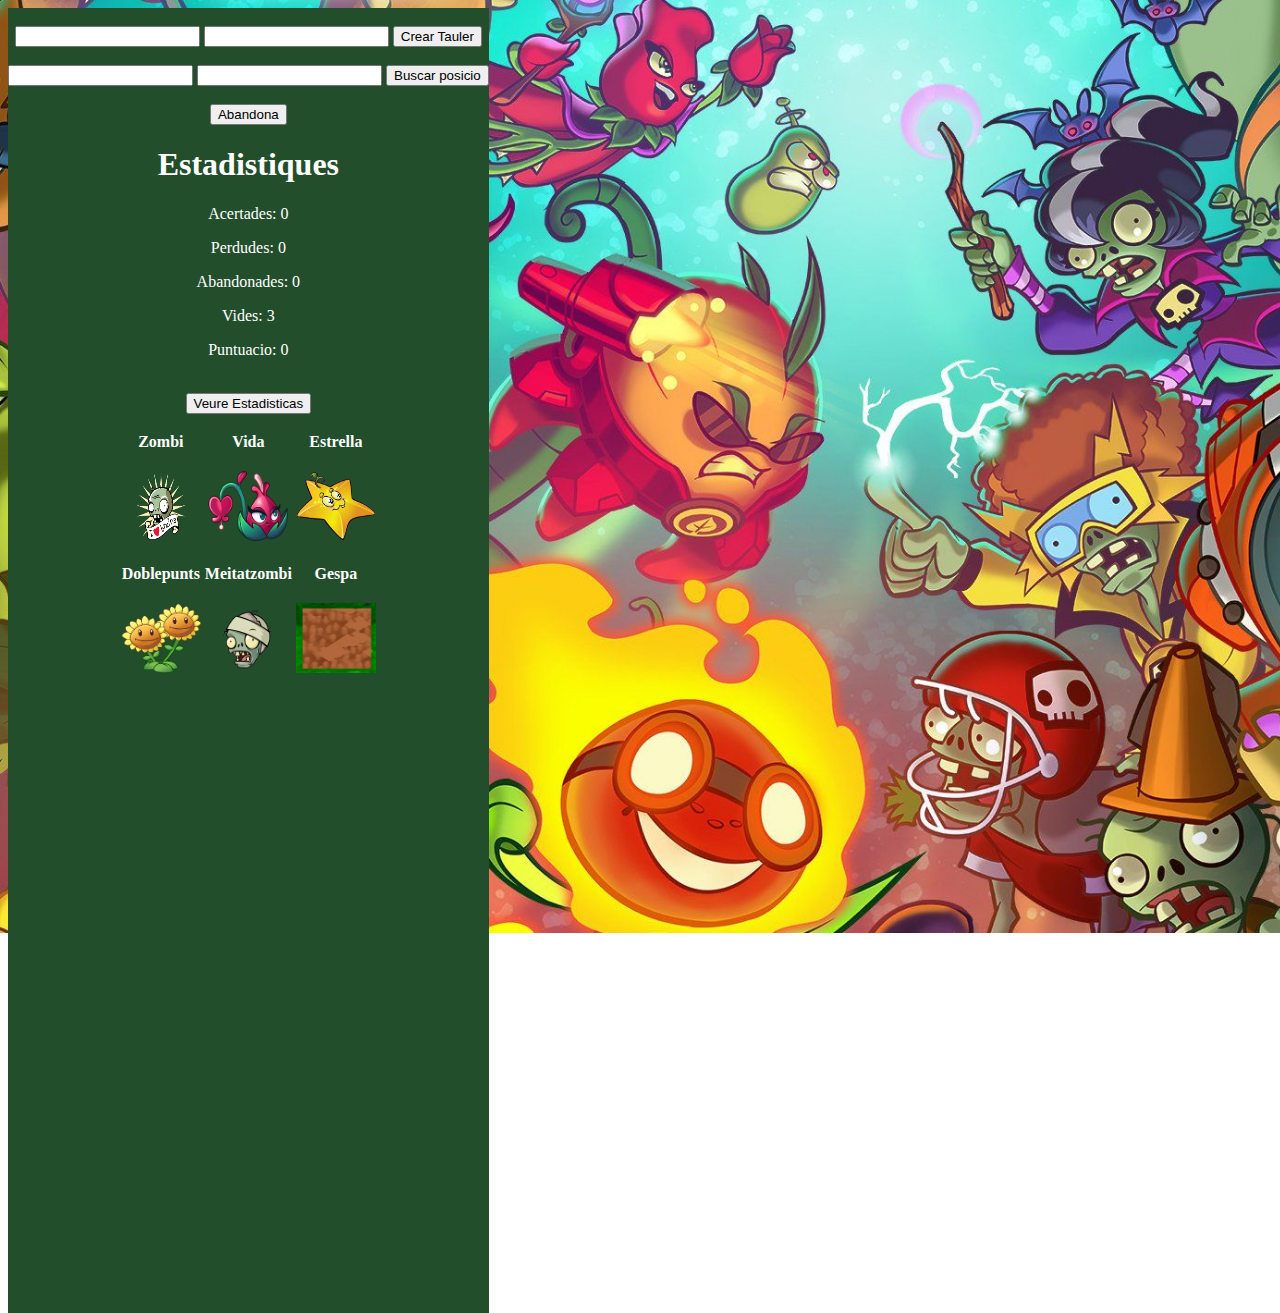
<file: index.html>
<!DOCTYPE html>
<html lang="es">
    <head>
        <meta charset="UTF-8">
        <meta name="viewport" content="width=device-width, initial-scale=1.0">
        <link rel="stylesheet" href="css/index.css">
    </head>
    <body>
        <div id="flexo">
            <div id="pregunta">
                <br>
                <input type="text" id="t1">
                <input type="text" id="t2">
                <button id="mostra">Crear Tauler</button>
                <br><br>
                <input type="text" id="z1">
                <input type="text" id="z2">
                <button id="busca">Buscar posicio</button>
                <br><br>
                <button id="abandona">Abandona</button>
            </div>
            <div id="estats">
                <h1 id='p1' type="button">Estadistiques</h1>
                <p id='p2'>Acertades: <span id='acert'></span></p>
                <p id='p3'>Perdudes: <span id='perd'></span></p>
                <p id='p4'>Abandonades: <span id='aban'></span></p>
                <p id='p5'>Vides: <span id='vid'></span></p>
                <p id='p6'>Puntuacio: <span id='punt'></span></p>
                <br>
                <button id="stats">Veure Estadisticas</button>
            </div>
            <div class="legen">
                <table>
                    <tr>
                        <td><p><b>Zombi</b></p></td>
                        <td><p><b>Vida</b></p></td>
                        <td><p><b>Estrella</b></p></td>
                    </tr>
                    <tr>
                        <td><img src="/img/zombi1.png"></td>
                        <td><img src="/img/vida.png"></td>
                        <td><img src="/img/estrella.png"></td>
                    </tr>
                    <tr>
                        <td><p><b>Doblepunts</b></p></td>
                        <td><p><b>Meitatzombi</b></p></td>
                        <td><p><b>Gespa</b></p></td>
                    </tr>
                    <tr>
                        <td><img src="/img/doble.png"></td>
                        <td><img src="/img/meitatz.png"></td>
                        <td><img src="/img/gespa2.PNG"></td>
                    </tr>
                </table>
            </div>
        </div>
        <div id="tablero"></div>
        <script src="js/gespa.js"></script>
        <script src="js/zombi.js"></script>
        <script src="js/estrella.js"></script>
        <script src="js/Recompensa.js"></script>
        <script src="js/Doblepunts.js"></script>
        <script src="js/Meitatzombi.js"></script>
        <script src="js/Vidaextra.js"></script>
        <script src="js/element.js"></script>
        <script src="js/partida.js"></script>
        <script src="js/main.js"></script>
    </body>
</html>
</file>
<file: css/index.css>
body{
    background-image: url("../img/fondo.png");
    background-size: 130%;
    background-repeat: no-repeat;
}

#estats{
    color: white;
    float: auto;
}

#flexo{
    float: left;
    flex-direction: column;
    text-align: center;	
    background-color:#224e2b;
    opacity: 1;
    min-height: 145vh;
    color: white;
}
#flexo img{
    width: 80px;
    height: 70px;
}

.pepe{
    display: flex;
    flex-direction: row;
}

div .pope{
    /*width: 60px;
    height: 50px;*/
    border: 1px solid black;
    display: flex;
    flex-direction: column;
    background-color: #31e240;
}
#tablero{
    display: flex;
    align-items: center;
    justify-content: center;
}
#tau{
    margin-top: 10vh;
}
table{
    margin: 0 auto;
}
</file>
